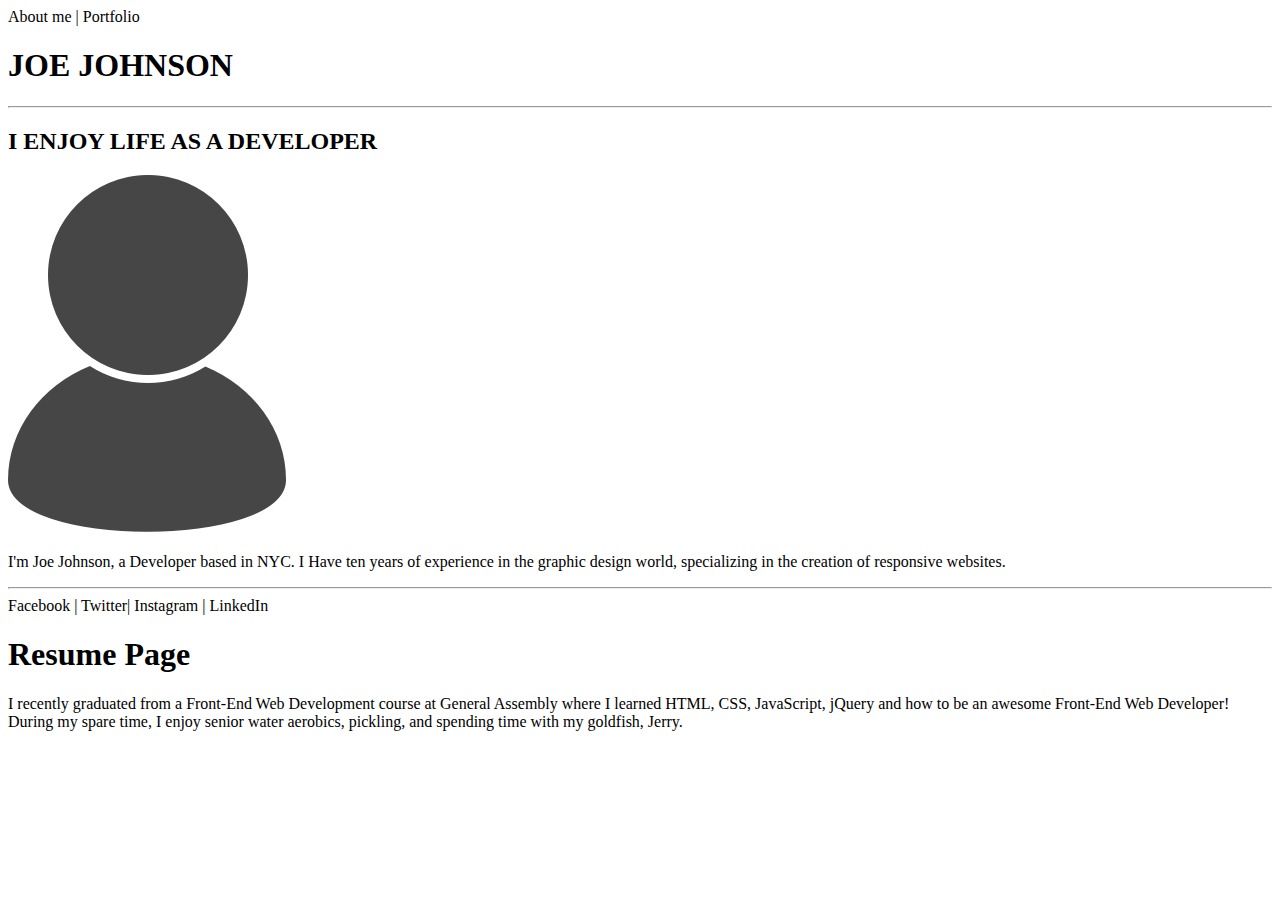
<file: starter_code/index.html>
<!DOCTYPE html>
<html>
<head>
	<title>Joe Johnson</title>	
</head>
<body>

<nav> <a href"#">About me</a> | <a href"#">Portfolio</a></nav>
<h1>JOE JOHNSON</h1>
<hr>
<h2>I ENJOY LIFE AS A DEVELOPER</h2>

<img src="images/avatar.png" alt="Image of me">

<p>I'm Joe Johnson, a Developer based in NYC. I Have ten years of experience in the graphic design world, specializing in the creation of responsive websites.</p>
<hr>
<footer>
Facebook | Twitter| Instagram | LinkedIn
</footer>

<h1>Resume Page</h1>

<p>I recently graduated from a Front-End Web Development course at General Assembly where I learned HTML, CSS, JavaScript, jQuery and how to be an awesome Front-End Web Developer! During my spare time, I enjoy senior water aerobics, pickling, and spending time with my goldfish, Jerry.

</body>
</html>
</file>
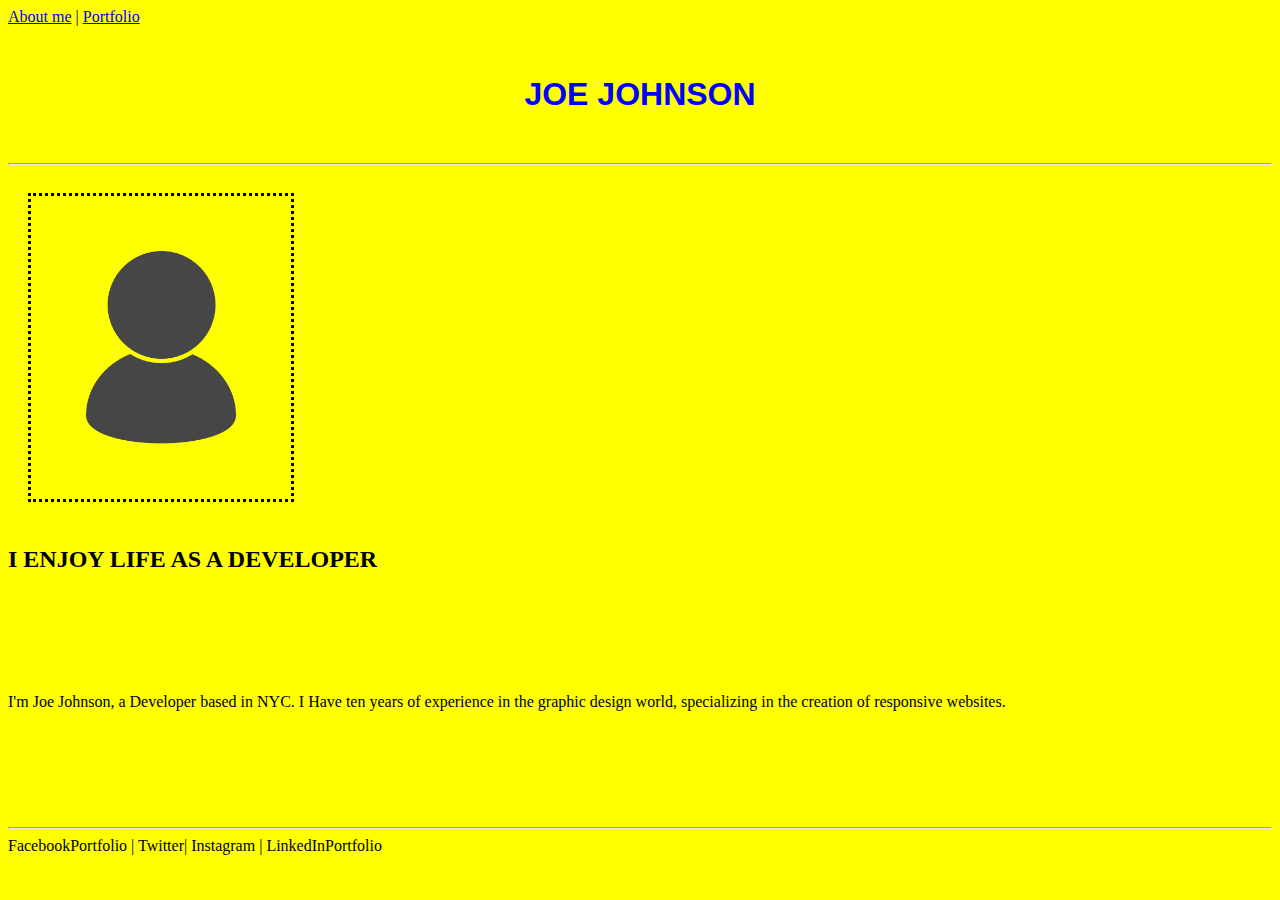
<file: about-me.html>
<!DOCTYPE html>
<html>
<head>
	<title>ABOUT ME</title>
	<link rel="stylesheet" href="starter_code/style.css">	
</head>
<body>

<nav><a href="About.html">About me</a> | <a href="portfolio.html">Portfolio</a></nav>
	
<h1>JOE JOHNSON</h1>
<hr>
	<img src="starter_code/images/avatar.png" alt="Image of me">
<h2>I ENJOY LIFE AS A DEVELOPER</h2>
 
	<p>I'm Joe Johnson, a Developer based in NYC. I Have ten years of experience in the graphic design world, specializing in the creation of responsive websites.</p>
<hr>
	<footer>
	Facebook<a href"https://www.facebook.com/zulema.vera.3">Portfolio</a> | Twitter<a href"https://twitter.com/HiTower_Femme"></a>| Instagram<a href"https://www.instagram.com/walknmymomjeans/"></a> | LinkedIn<a href"https://www.linkedin.com/in/zvera/">Portfolio</a>
	</footer>

</body>
</html>
</file>
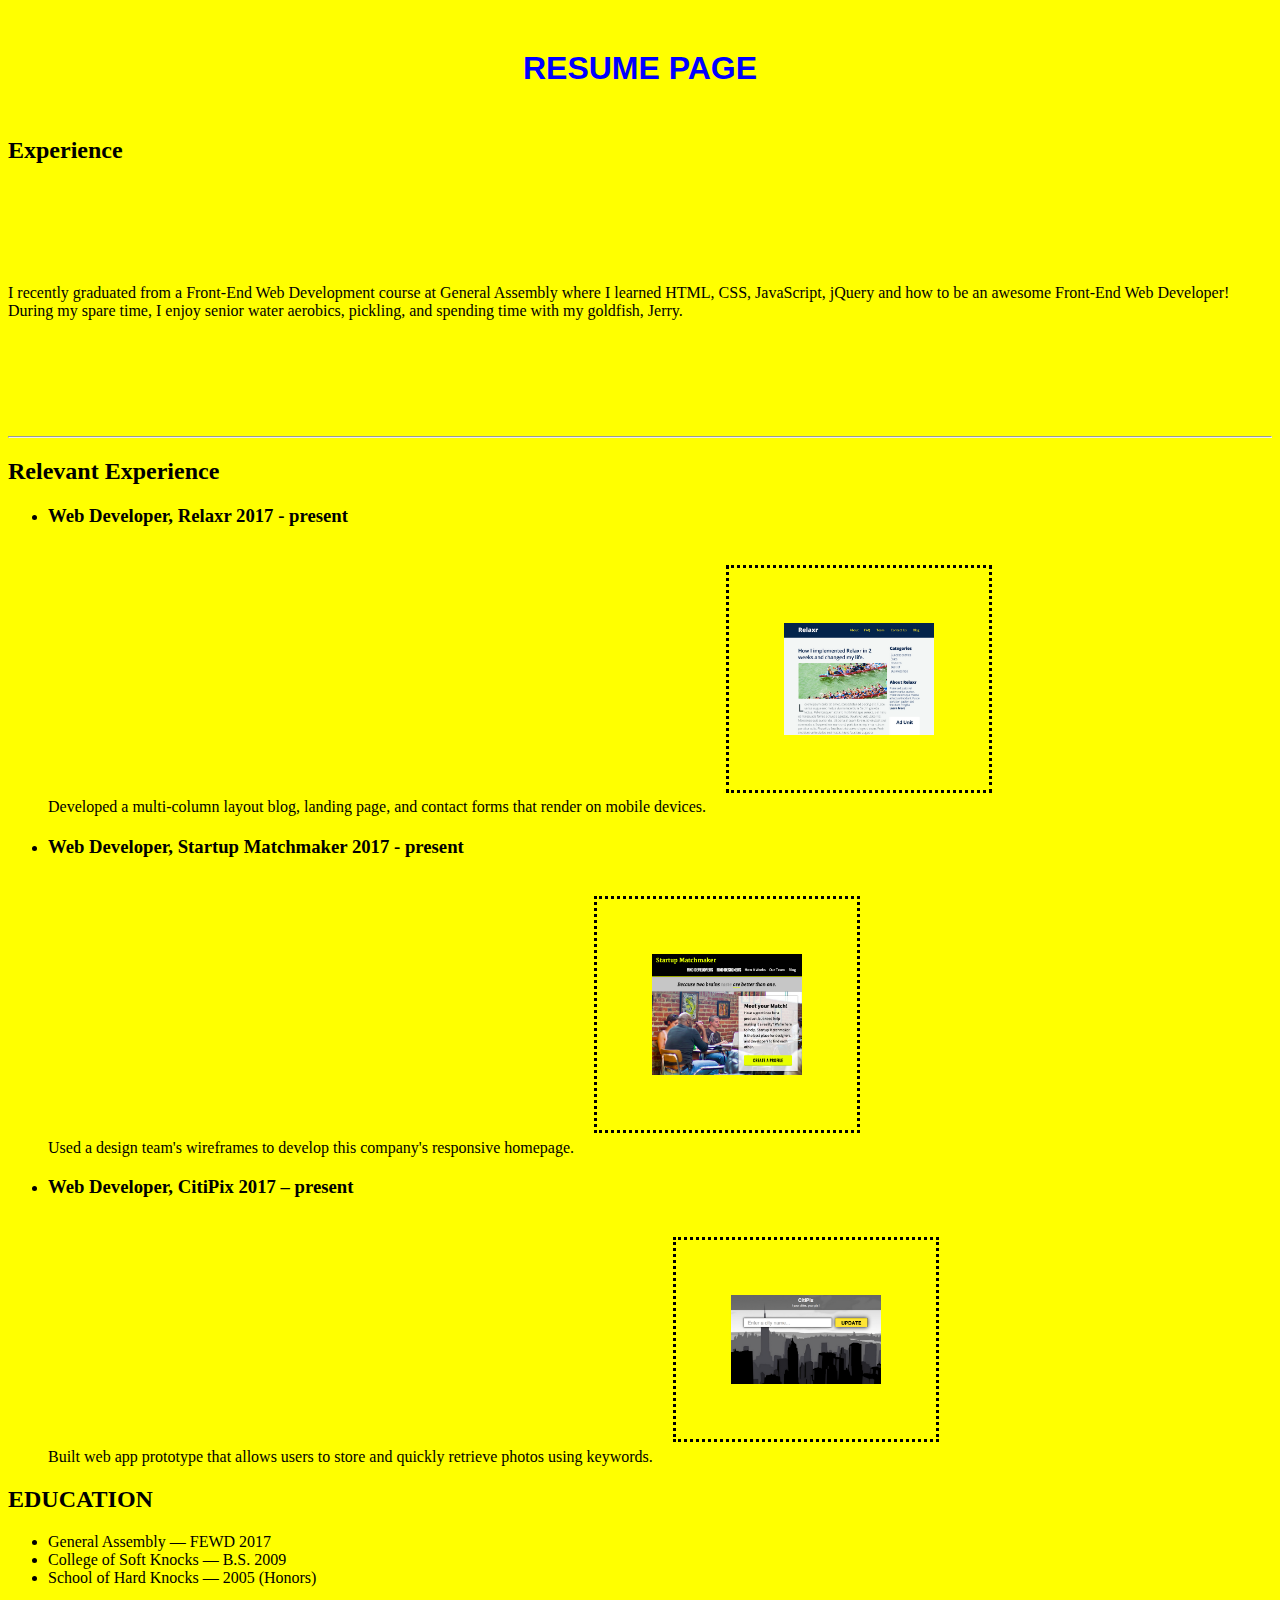
<file: portfolio.html>
<!DOCTYPE html>
<html>
<head>
	<title>Portfolio</title>
	<link rel="stylesheet" href="starter_code/style.css">
</head>
<body>
		<h1>RESUME PAGE</h1>
			<h2>Experience</h2>
				<p>I recently graduated from a Front-End Web Development course at General Assembly where I learned HTML, CSS, JavaScript, jQuery and how to be an awesome Front-End Web Developer! During my spare time, I enjoy senior water aerobics, pickling, and spending time with my goldfish, Jerry.</p>
	<hr>
			<h2>Relevant Experience</h2>
			<ul>
			<li><h3>Web Developer, Relaxr 2017 - present</h3>
				Developed a multi-column layout blog, landing page, and contact forms that render on mobile devices.<img src ="starter_code/images/relaxr_deliverable.png" alt="screenshot of relaxr site"></li>

			<li><h3>Web Developer, Startup Matchmaker 2017 - present</h3>
				Used a design team's wireframes to develop this company's responsive homepage.<img src="starter_code/images/startup_matchmaker_deliverable.png" alt="startup matchmaker"></li>

			<li><h3>Web Developer, CitiPix 2017 – present</h3>
				Built web app prototype that allows users to store and quickly retrieve photos using keywords.<img src="starter_code/images/citipix_deliverable.png" alt="citipix image"></li></ul>

			<h2>EDUCATION</h2>
			<ul>
			<li>General Assembly — FEWD 2017</li>
			<li>College of Soft Knocks — B.S. 2009</li>
			<li>School of Hard Knocks — 2005 (Honors)</li></ul>

</body>
</html>
</file>
<file: starter_code/style.css>
img {
		border: 3px dotted black; 
		padding: 55px;
		margin:20px;
		width:150px;
		float:; 
	}
		body {
			background-color: yellow;
		}
		footer{
			clear:both; 
		}
		p {
			padding:100px 0
		}
		h1 {
			margin: 30px;
			padding:20px;
			font-family: helvetica;
			color: blue;
			display: flex;
			justify-content: center;
		}
</file>
